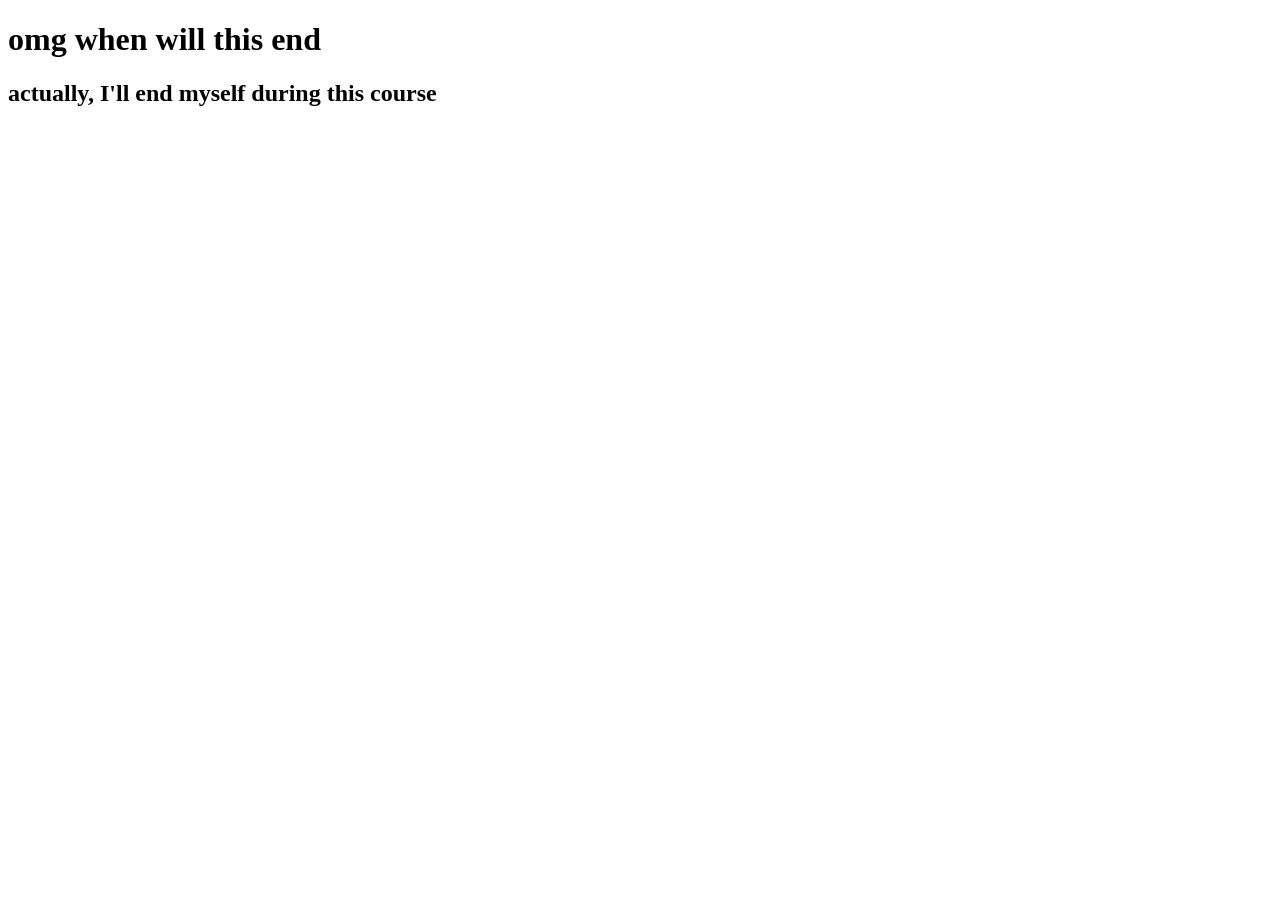
<file: assignment 1/index.html>
<!DOCTYPE html>
<html lang="en">
  <head>
    <meta charset="UTF-8" />
    <meta name="viewport" content="width=device-width, initial-scale=1.0" />
    <title>NOT AGAIN</title>
  </head>
  <body>
    <h1>omg when will this end</h1>
    <h2>actually, I'll end myself during this course</h2>
  </body>
</html>
</file>
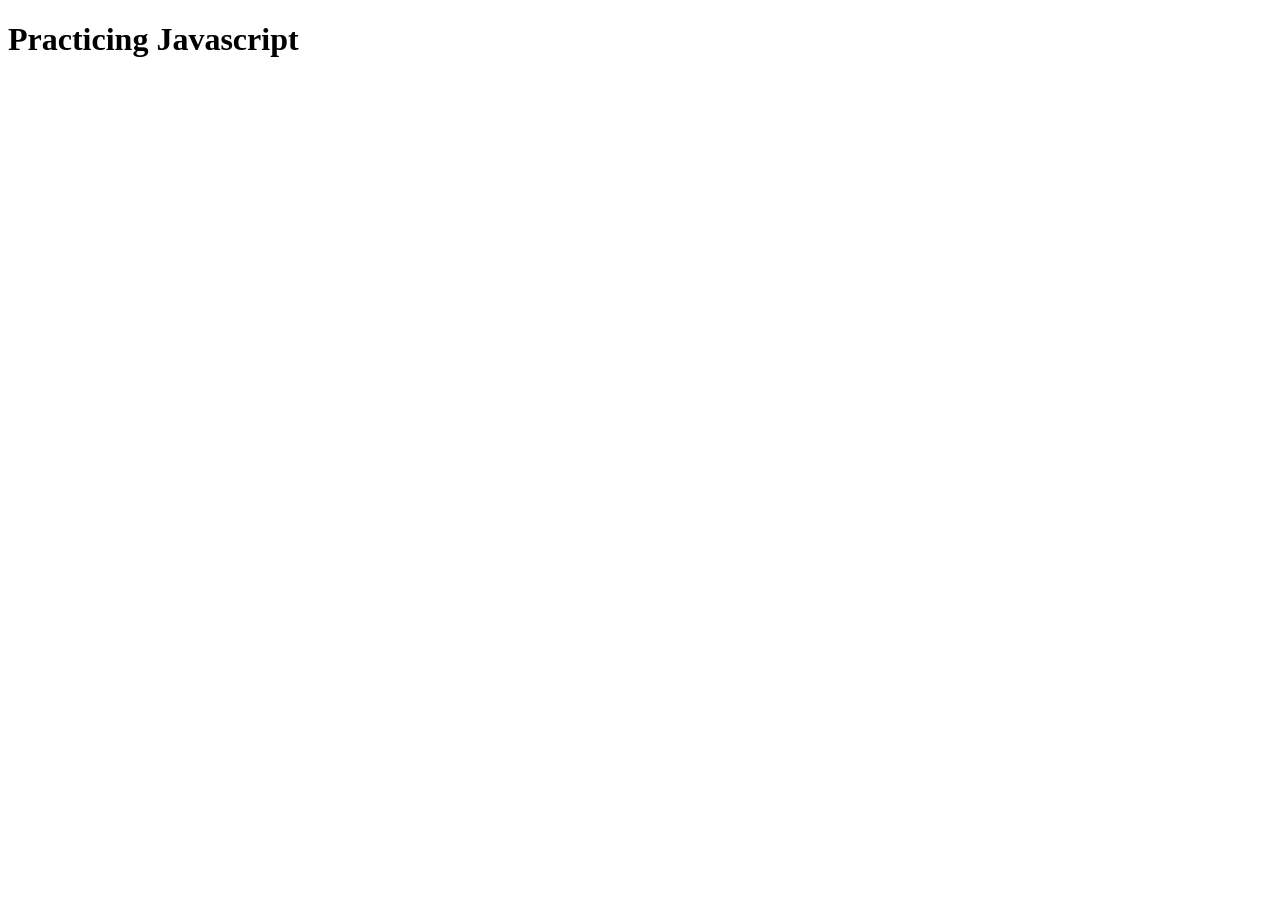
<file: week 5/index.html>
<!DOCTYPE html>
<html lang="en">
  <head>
    <meta charset="UTF-8" />
    <meta name="viewport" content="width=device-width, initial-scale=1.0" />
    <title>JS example</title>
    <script>
      // console.log("Hi");
      // console.log("How are you homie")
    </script>
    <script src="script.js" defer></script>
  </head>
  <body>
    <h1>Practicing Javascript</h1>
  </body>
</html>
</file>
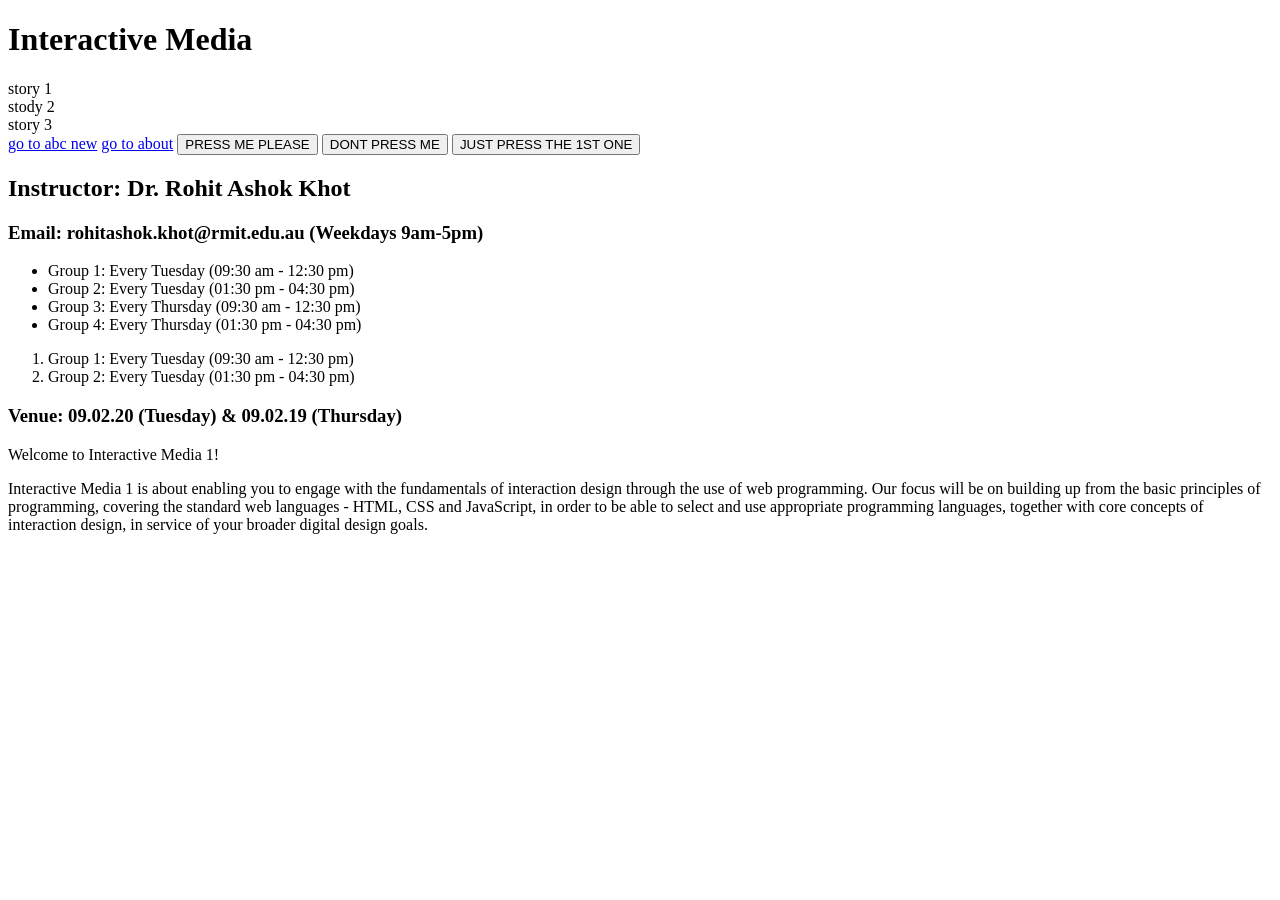
<file: week2/index.html>
<!DOCTYPE html>
<html lang="en">
  <head>
    <meta charset="UTF-8" />
    <meta name="viewport" content="width=device-width, initial-scale=1.0" />
    <title>I'M TWEEKING</title>
    <link rel="apple touch icon" sizes="180x180" href="apple-touch-icon.png" />
    <link rel="icon" type="image/png" sizes="32x32" href="favicon-32x32.png" />
    <link rel="icon" type="image/png" sizes="16x16" href="favicon-16x16.png" />
    <link rel="manifest" href="site.webmanifest" />
  </head>
  <body>
    <header><h1>Interactive Media</h1></header>
    <section id="top-stories">
      <div>story 1</div>
      <div>stody 2</div>
      <div>story 3</div>
      <!--dugcydc-->
    </section>
    <a href="https:www.abc.net.au/">go to abc new</a>
    <a href="about.html">go to about</a>
    <button id="PRESS ME PLEASE">PRESS ME PLEASE</button>
    <button>DONT PRESS ME</button>
    <button>JUST PRESS THE 1ST ONE</button>
    <h2>Instructor: Dr. Rohit Ashok Khot</h2>
    <h3>Email: rohitashok.khot@rmit.edu.au (Weekdays 9am-5pm)</h3>
    <ul>
      <li>Group 1: Every Tuesday (09:30 am - 12:30 pm)</li>
      <li>Group 2: Every Tuesday (01:30 pm - 04:30 pm)</li>
      <li>Group 3: Every Thursday (09:30 am - 12:30 pm)</li>
      <li>Group 4: Every Thursday (01:30 pm - 04:30 pm)</li>
    </ul>
    <ol>
      <li>Group 1: Every Tuesday (09:30 am - 12:30 pm)</li>
      <li>Group 2: Every Tuesday (01:30 pm - 04:30 pm)</li>
    </ol>
    <h3>Venue: 09.02.20 (Tuesday) & 09.02.19 (Thursday)</h3>
    <p>Welcome to Interactive Media 1!</p>
    <p>
      Interactive Media 1 is about enabling you to engage with the fundamentals
      of interaction design through the use of web programming. Our focus will
      be on building up from the basic principles of programming, covering the
      standard web languages - HTML, CSS and JavaScript, in order to be able to
      select and use appropriate programming languages, together with core
      concepts of interaction design, in service of your broader digital design
      goals.
    </p>
  </body>
</html>
</file>
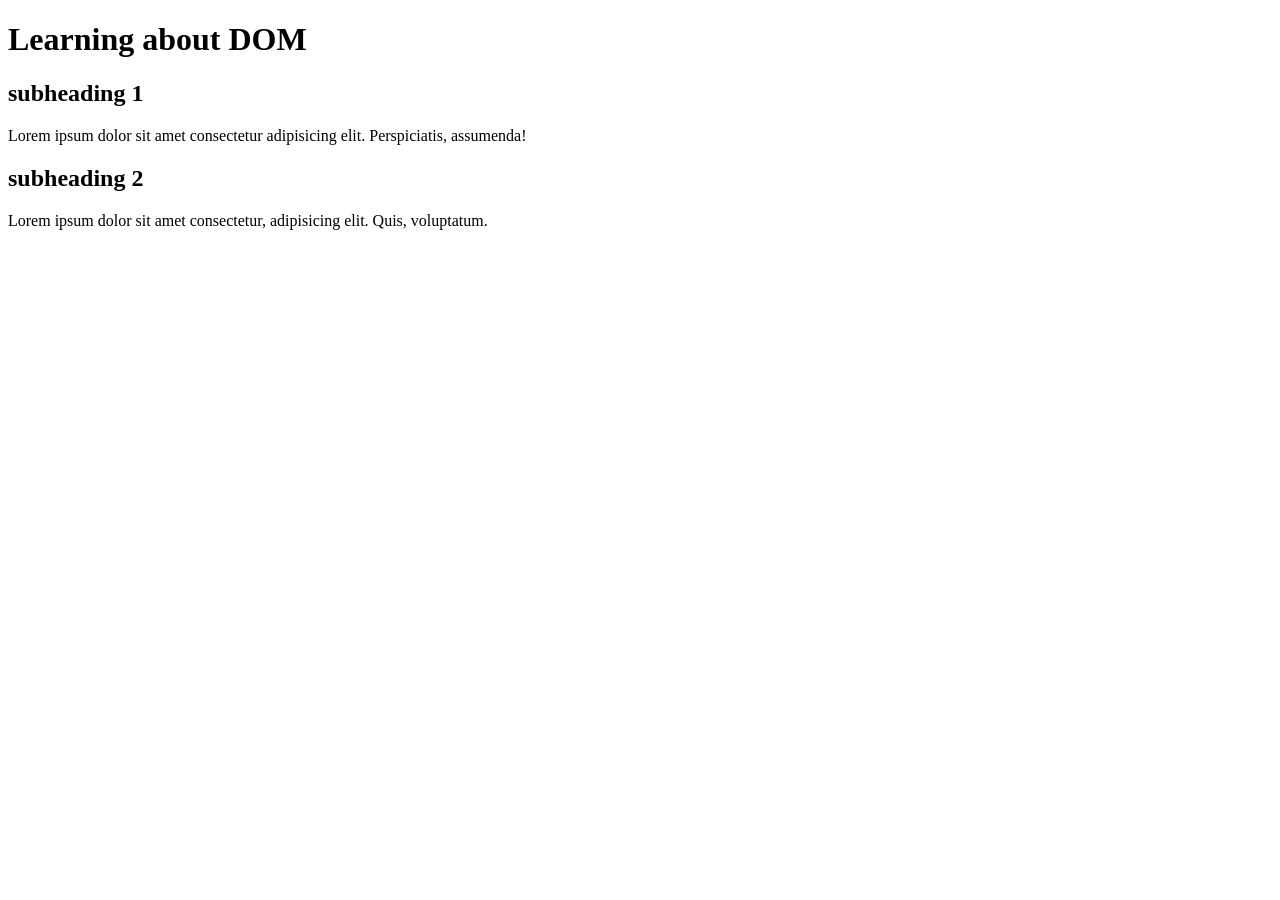
<file: week6/index.html>
<!DOCTYPE html>
<html lang="en">
  <head>
    <meta charset="UTF-8" />
    <meta name="viewport" content="width=device-width, initial-scale=1.0" />
    <title>HO IS YOU MAGIC</title>
    <script src="script.js" defer></script>
  </head>
  <body>
    <h1>Learning about DOM</h1>
    <h2 id="first-subheading">subheading 1</h2>
    <p class="blue-color">
      Lorem ipsum dolor sit amet consectetur adipisicing elit. Perspiciatis,
      assumenda!
    </p>
    <h2 id="second-subheading">subheading 2</h2>
    <p>
      Lorem ipsum dolor sit amet consectetur, adipisicing elit. Quis,
      voluptatum.
    </p>
    
  </body>
</html>
</file>
